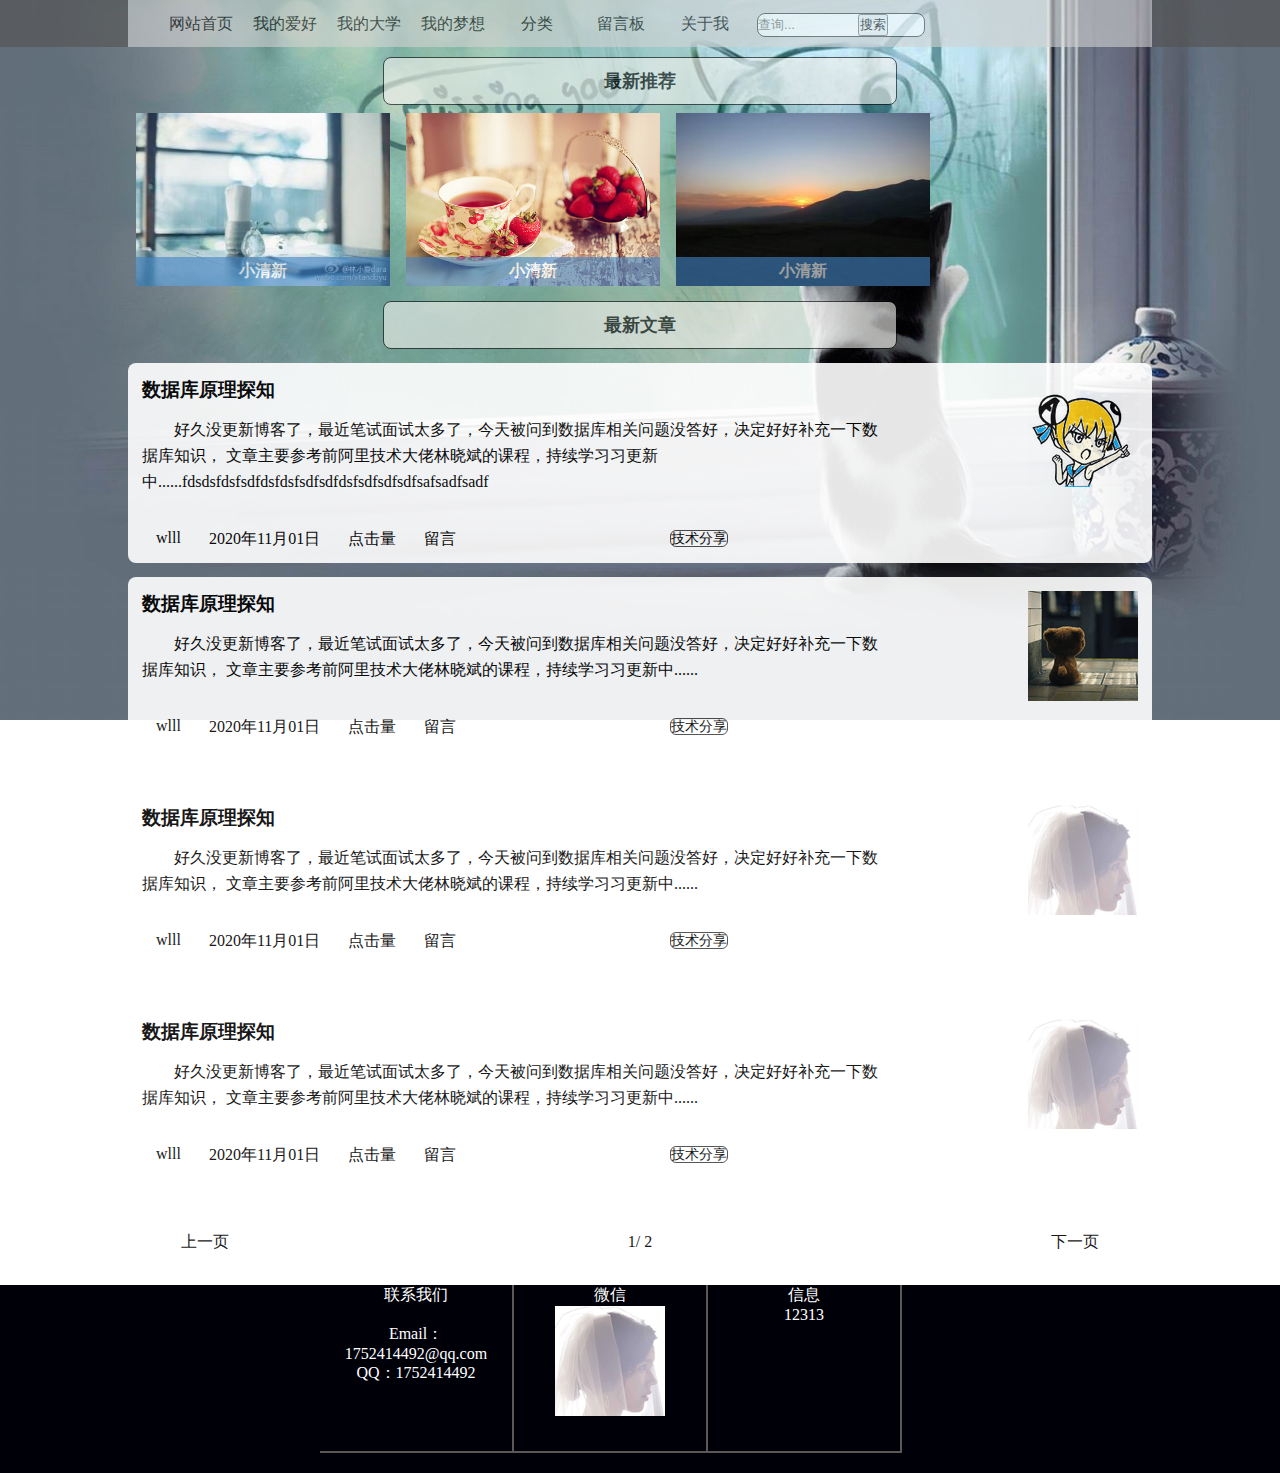
<file: Myblog/index/index.html>
<!DOCTYPE html>
<html>
	<head>
		<meta charset="utf-8">
		<title>博客页面效果图</title>
		<link type="text/css" rel="stylesheet" href="../css/index.css" />
		<style type="text/css">
			*{margin: 0; padding: 0;}
			body{display: block; font-size: 16px; margin: 0 auto;}
			body{background: url(../img/body1.jpg) no-repeat; background-size: 100%; background-attachment: fixed;}
			 
		</style>
	</head>
	<body>
		<!-- 头部，导航栏 -->
		<div class="fixed">
			<header class="header">
				<nav class="nav center">
					<ul>
						<li><a href="#">网站首页</a></li>
						<li><a href="#">我的爱好</a></li>
						<li><a href="myCollege.html">我的大学</a></li>
						<li><a href="#">我的梦想</a></li>
						<li><a href="#">分类</a></li>
						<li><a href="#">留言板</a></li>
						<li><a href="#">关于我</a></li>
						<li><input type="search" placeholder="查询..."/></li>
						<li><button type="button">搜索</button></li>
					</ul>
				</nav>
			</header>
		</div>
		<!-- 中部，最新信息 -->
		<div class="main">
			<div class="main_new center">
				<div class="segment radi center">
					最新推荐
				</div>
				<div class="stacktable center">
					<div class="img_group left column">
						<a href="info_content.html">
							<img class="img_ column" src="../img/photo.jpg" />
							<span class="img_tips">
								<h4>小清新</h4>
							</span>
						</a>
					</div>
					<div class="img_group left column">
						<a href="info_content.html">
							<img class="img_ column" src="../img/text01.jpg" />
							<span class="img_tips">
								<h4>小清新</h4>
							</span>
						</a>
					</div>
					<div class="img_group left column">
						<a href="info_content.html">
							<img class="img_ column" src="../img/photo1.jpg" />
							<span class="img_tips">
								<h4>小清新</h4>
							</span>
						</a>
					</div>
				</div>
			</div>
			<!-- 主要信息 -->
			<div class="main_new height center">
				<!-- 标题 -->
				<div class="segment radi center">
					最新文章
				</div>
				<!-- 文章列表 -->
				<div class="stacktable center" id="frameContent">
					<div class="table_info center">
						<!-- 信息 -->
						<div class="info left">
							<h3><a href="info_content.html">数据库原理探知</a></h3>
							<p>好久没更新博客了，最近笔试面试太多了，今天被问到数据库相关问题没答好，决定好好补充一下数据库知识，
							文章主要参考前阿里技术大佬林晓斌的课程，持续学习习更新中......fdsdsfdsfsdfdsfdsfsdfsdfdsfsdfsdfsdfsafsadfsadf</p>
							<div class="info_zsdl_fx">
								<div class="info_zsdl left">
									<div class="zsdl left">wlll</div>
									<div class="zsdl left">2020年11月01日</div>
									<div class="zsdl left">点击量</div>
									<div class="zsdl left">留言</div>
								</div>
								<div class="info_fx right">
									<a href="#" >技术分享</a>
								</div>
							</div>
						</div>
						<!-- 图片 -->
						<div class="table_img right">
							<a>
								<img src="../img/s3.jpg" />
							</a>
						</div>
					</div>
					<!-- line-->
					<div class="table_info center">
						<!-- 信息 -->
						<div class="info left">
							<h3><a href="info_content.html">数据库原理探知</a></h3>
							<p>好久没更新博客了，最近笔试面试太多了，今天被问到数据库相关问题没答好，决定好好补充一下数据库知识，
							文章主要参考前阿里技术大佬林晓斌的课程，持续学习习更新中......</p>
							<div class="info_zsdl_fx">
								<div class="info_zsdl left">
									<div class="zsdl left">wlll</div>
									<div class="zsdl left">2020年11月01日</div>
									<div class="zsdl left">点击量</div>
									<div class="zsdl left">留言</div>
								</div>
								<div class="info_fx right">
									<a href="#" >技术分享</a>
								</div>
							</div>
						</div>
						<!-- 图片 -->
						<div class="table_img right">
							<a>
								<img src="../img/s5.jpg" />
							</a>
						</div>
					</div>
					<!-- 2-->
					<div class="table_info center">
						<!-- 信息 -->
						<div class="info left">
							<h3><a href="info_content.html">数据库原理探知</a></h3>
							<p>好久没更新博客了，最近笔试面试太多了，今天被问到数据库相关问题没答好，决定好好补充一下数据库知识，
							文章主要参考前阿里技术大佬林晓斌的课程，持续学习习更新中......</p>
							<div class="info_zsdl_fx">
								<div class="info_zsdl left">
									<div class="zsdl left">wlll</div>
									<div class="zsdl left">2020年11月01日</div>
									<div class="zsdl left">点击量</div>
									<div class="zsdl left">留言</div>
								</div>
								<div class="info_fx right">
									<a href="#" >技术分享</a>
								</div>
							</div>
						</div>
						<!-- 图片 -->
						<div class="table_img right">
							<a>
								<img src="../img/s6.jpg" />
							</a>
						</div>
					</div>
					<!-- 2-->
					<div class="table_info center">
						<!-- 信息 -->
						<div class="info left">
							<h3><a href="info_content.html">数据库原理探知</a></h3>
							<p>好久没更新博客了，最近笔试面试太多了，今天被问到数据库相关问题没答好，决定好好补充一下数据库知识，
							文章主要参考前阿里技术大佬林晓斌的课程，持续学习习更新中......</p>
							<div class="info_zsdl_fx">
								<div class="info_zsdl left">
									<div class="zsdl left">wlll</div>
									<div class="zsdl left">2020年11月01日</div>
									<div class="zsdl left">点击量</div>
									<div class="zsdl left">留言</div>
								</div>
								<div class="info_fx right">
									<a href="#" >技术分享</a>
								</div>
							</div>
						</div>
						<!-- 图片 -->
						<div class="table_img right">
							<a>
								<img src="../img/s6.jpg" />
							</a>
						</div>
					</div>
				</div>
				<!-- 分页 -->
				<div class="page" id="pages">
					<div class="nd left" id="pg_nb" align="center">
						<a>上一页</a>
					</div>
					<div class="nu left" id="pages_nu" align="center">
						<p>
							<span>1</span>/
							<span>2</span>
						</p>
					</div>
					<div class="nd left" id="pg_nd" align="center">
						<a>下一页</a>
					</div>
				</div>
			</div>
		</div>
		<!-- 底部 -->
		<footer class="footer">
			<div class="three">
				<div class="left meinfo">
					<p>联系我们</p>
					<br />Email：1752414492@qq.com<br />QQ：1752414492</div>
				<div class="left meinfo">
					<p>微信</p>
					<img src="../img/s6.jpg" />
				</div>
				<div class="left meinfo">
					<p>信息</p>
					<p>12313</p>
				</div>
			</div>
		</footer>
	</body>
</html>
</file>
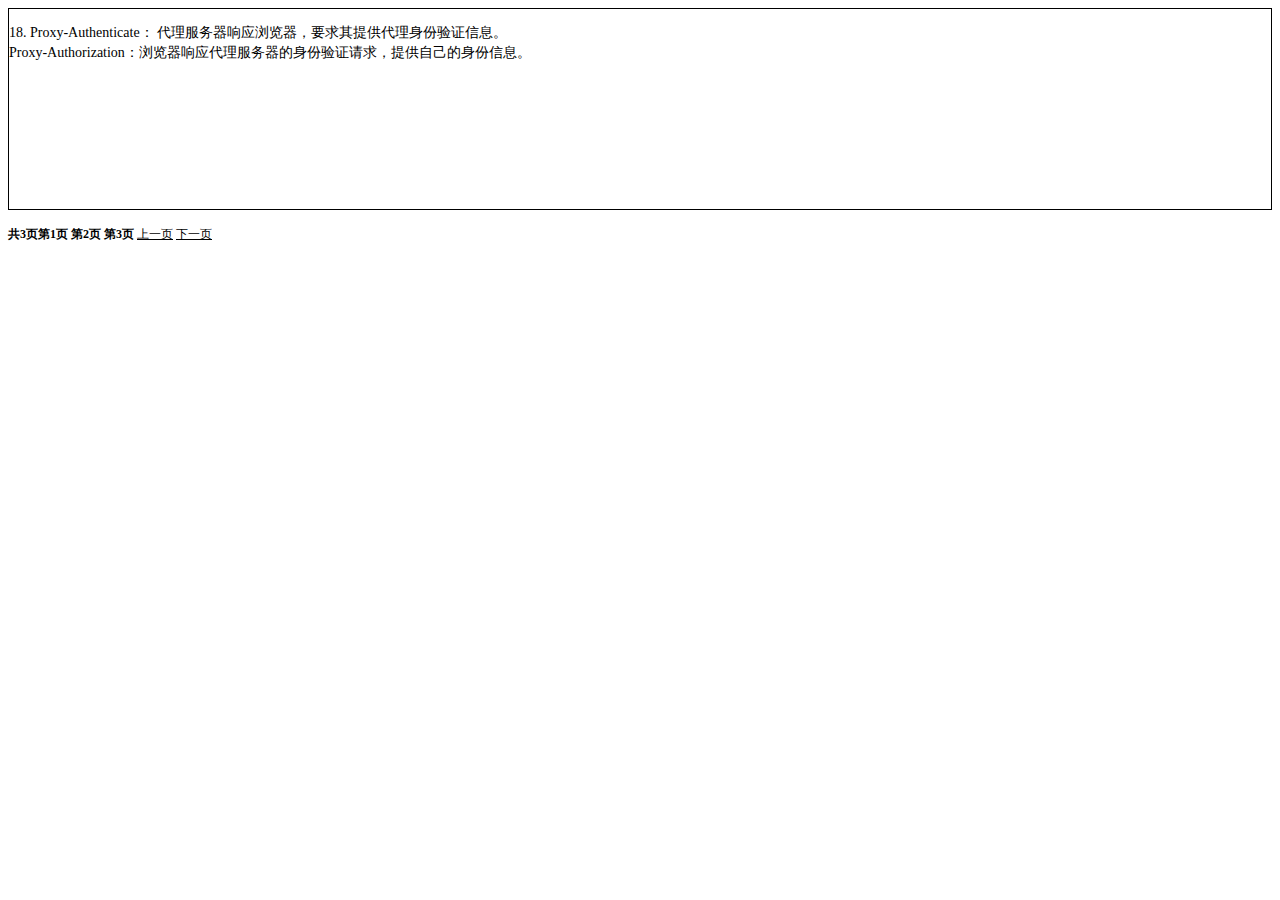
<file: Myblog/index/test_page.html>
<!DOCTYPE html>
<html>
	<head>
		<meta charset="utf-8">
		<title></title>
<style type="text/css"> 
#frameContent{ 
    
    height:200px;  /*调整显示区的高*/ 
    font-size:14px; 
    line-height:20px; 
    border:1px solid #000000; 
    overflow-pageINdex:hidden; 
    overflow-y:hidden; 
    word-break:break-all; 
} 
a{ 
    font-size:12px; 
    color:#000000; 
    text-decoration:underline; 
} 
a:hover{ 
    font-size:12px; 
    color:#CC0000; 
    text-decoration:underline; 
} 
</style> 
</head> 
<body> 
<div id="frameContent"> 
<p>18. Proxy-Authenticate： 代理服务器响应浏览器，要求其提供代理身份验证信息。<br />
 Proxy-Authorization：浏览器响应代理服务器的身份验证请求，提供自己的身份信息。</p>
 <br /><br />
 <br /><br />
  <br /><br />
   <br /><br />
    <br /><br />
	 <br /><br />
	 ffffffff
	 <br /><br />
	 <br /><br />
	 <br /><br />
	 <br /><br />
  <table cellspacing="0" cellpadding="0" align="left" border="0"> 
    <tbody> 
      <tr> 
        <td valign="top"></td> 
      </tr> 
	  hhhhhhhh
      <tr> 
        <td></td> 
      </tr> 
    </tbody> 
  </table> 

  <!--                  ..STYLE1 {color: #000000;font-weight: bold;font-size: 14px;}                  ..STYLE4 {color: #000000}                  ..STYLE5 {color: #000000; font-weight: bold;}                  ..STYLE6 {color: #000000}--> 
</div> 
<P> 
<div id="pages" style="font-size:12px;"></div> 


<script language="javascript"> 
var obj = document.getElementById("frameContent");  //获取内容层 
var pages = document.getElementById("pages");         //获取翻页层 
var pgindex=1;                                      //当前页 
window.onload = function()                             //重写窗体加载的事件 
{ 
    var allpages = Math.ceil(parseInt(obj.scrollHeight)/parseInt(obj. offsetHeight));//获取页面数量 
    pages.innerHTML = "<b>共"+allpages+"页</b>";     //输出页面数量 
    for (var i=1;i<=allpages;i++){
        pages.innerHTML += "<b \"javascript:showPage('"+i+"');\">第"+i+"页</b> "; 
//循环输出第几页 
    }
    pages.innerHTML += " <a href=\"javascript:gotopage('-1');\">上一页</a>  <a href=\"javascript:gotopage('1');\">下一页</a>";
} 
function gotopage(value){ 
try{ 
 value=="-1"?showPage(pgindex-1):showPage(pgindex+1); 
 }catch(e){ 
  
 } 
} 
function showPage(pageINdex) 
{ 
    obj.scrollTop=(pageINdex-1)*parseInt(obj.offsetHeight);  //根据高度，输出指定的页 
    pgindex=pageINdex; 
} 
</script> 
</body> 

</html>
</file>
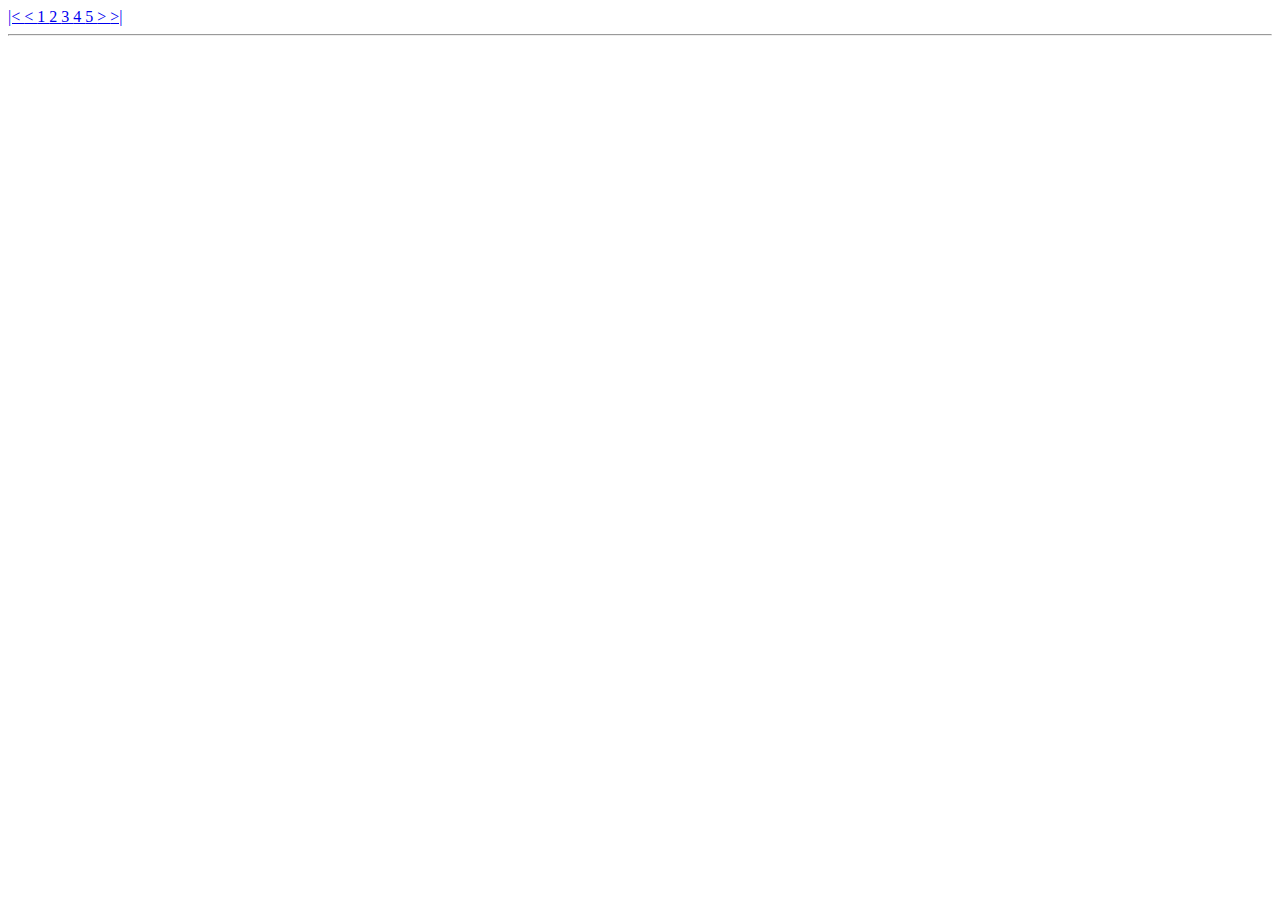
<file: Myblog/index/test_pages_.html>
<!DOCTYPE html>
<html>
<body>
<head>
<script Language = 'JavaScript'>

var curPage =0; maxPage =4;
function selectedPageByID(inputId)
{
 var divs = document.getElementsByTagName('div');
 var divCounter = 1;
 var divcountlength = divs.length;
 for(var no = 0; no < divcountlength; no++)
 {
  if(divs[no].id == inputId)
  {
   divs[no].style.display = "block";
   curPage = no;
  }
  else
  {
   divs[no].style.display = "none";
  }
 }
}

function selectedPageByNo(pageNo)
{
 var divs = document.getElementsByTagName('div');
 var divCounter = 1;
 var divcountlength = divs.length;
 for(var no = 0; no < divcountlength; no++)
 {
  if(no == pageNo)
  {
   divs[no].style.display = "block";
   curPage = no;
   
  }
  else
  {
   divs[no].style.display = "none";
  }
 }
}

function getNextPage()
{
 curPage = parseInt(curPage)+1;
 if (curPage > maxPage) curPage = maxPage;
 selectedPageByNo(curPage);
}

function getPrePage()
{
 curPage = parseInt(curPage)-1;
 if (curPage < 0) curPage = 0;
 selectedPageByNo(curPage);
}

</script>
</head>
<a href='javascript:selectedPageByNo(0);'> |< </a>
<a href='javascript:getPrePage();'> < </a>
<a href='javascript:selectedPageByID("Page1");'> 1 </a>
<a href='javascript:selectedPageByID("Page2");'> 2 </a>
<a href='javascript:selectedPageByID("Page3");'> 3 </a>
<a href='javascript:selectedPageByID("Page4");'> 4 </a>
<a href='javascript:selectedPageByID("Page5");'> 5 </a>
<a href='javascript:getNextPage();'> > </a>
<a href='javascript:selectedPageByNo(4);'> >| </a>

<hr>

<div id ='Page1' style='display:none'>
Hello!<br>This is testing Page 1.
</div>
<div id = 'Page2' style='display:none'>
Hello!<br>This is testing Page 2.
</div>
<div id = 'Page3' style='display:none'>
Hello!<br>This is testing Page 3.
</div>
<div id = 'Page4' style='display:none'>
Hello!<br>This is testing Page 4.
</div>
<div id = 'Page5' style='display:none'>
Hello!<br>This is testing Page 5.
</div>

</body>
</html>
</file>
<file: Myblog/css/index.css>
@charset="utf-8"

ul{list-style: none;}
a{text-decoration: none;color: #000000;}
.left {float: left;}
.right{float: right;}
.center{margin: 0 auto;}
.padding {padding: 14px;}


/* 导航栏*/
.fixed {position: fixed; z-index: 1; top: 0; width: 100%;}
.header {background-color: #545350; opacity: 0.6;}
.nav {background: LightGrey; height: 47px; width: 1024px;}
.nav ul{margin-left: 2%;}
.nav ul li { float: left; text-align: center; margin-left: 2%; width: 64px; line-height: 47px; display: block;}
.nav ul li input {height: 24px; width: 168px; border: 1px solid #3F3E3C; border-radius: 8px;}
.nav ul li a{color: #000; font-size: 16px;}
.nav ul li a:hover{color: #fff;}

/* 中部内容 */

.radi {border:1px solid #000000; border-radius: 8px;}
.main {width: 100%; margin-top: 47px; overflow: hidden;}
.main_new {width: 1024px; height: 224px; padding: 10px 0 10px 0;}
.segment {width: 50%; height: 46px; background: #F4F3EF; opacity: 0.6; text-align: center; font-size: 18px; font-weight: bold; line-height: 46px;}
.stacktable {width: 100%;}
.column {width: 254px; height: 173px; position: relative; }
.img_group {margin: 8px 8px;}
.img_ {max-width: 100%; max-height: 100%;}
.img_tips h4 {background: #4183C4; color: #fff; position: absolute; bottom: 0; left: 0; padding: 4px 0 4px 0; opacity: 0.6; text-align: center; width: 254px;}


/* 主要信息 */
.height {}
.table_info {width: 1024px; height: 200px; margin: 14px 0 14px 0; background: #ffffff; border-radius: 8px; opacity: 0.9;}
.info {width: 750px; height: 166px; padding: 14px;}
.info h3 {margin: 0 0 14px 0;}
.info p {font-size: 16px; font-family: "microsoft yahei"; text-indent: 32px; line-height: 26px;}
.info_zsdl_fx {width: 600px; height: 20px; margin-top: 20px;}
.info_zsdl {}
.info_fx {padding: 14px;}
.info_fx a {font-size: 14px; font-family: "microsoft yahei"; border: 1px solid #454545; border-radius: 6px;}
.zsdl {padding: 14px;}
.table_img {max-width: 195px; max-height: 190px; padding: 14px;}

/* 分页 */
.page {width: 1024px; height: 46px; background: #FFFFFF; border-radius: 8px; opacity: 0.9; line-height: 46px;}
.nu {width: 70%;}
.nd {width: 15%;}



/* 底部 */
.footer {background: #000009; width: 100%; padding-bottom: 20px; margin-top: 20px;}
.three {height: 168px; padding-left: 25%; padding-right: 25%;}
.three div {font-size: 16px; color: #ffffff;}
.meinfo {width: 30%; height: 166px; text-align: center; border-right: 2px solid #5d5855; border-bottom: 2px solid #5d5855;}
</file>
